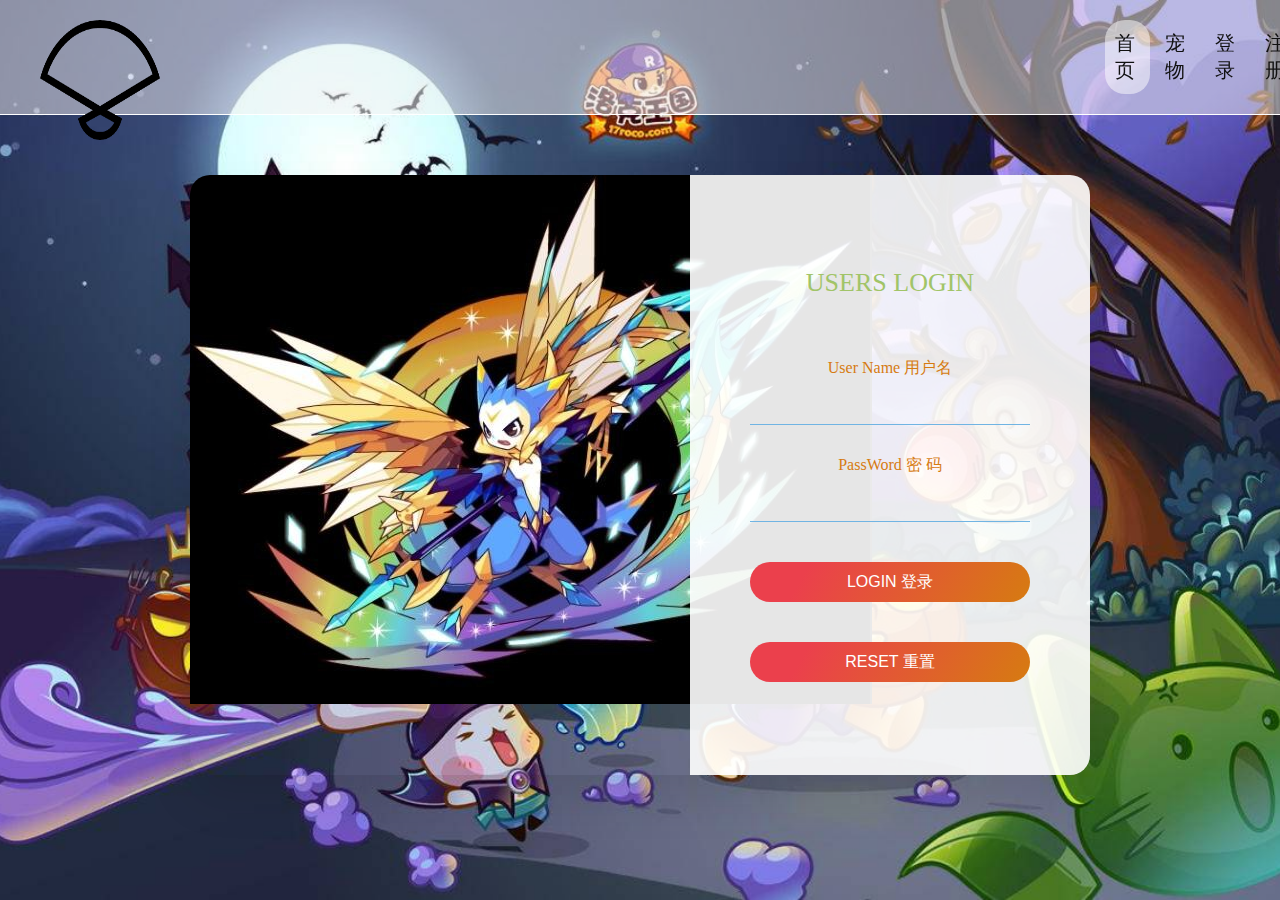
<file: denglu.html>
<!DOCTYPE html>
<html lang="en">
<head>
    <meta charset="UTF-8">
    <meta name="viewport" content="width=device-width, initial-scale=1.0">
    <meta http-equiv="X-UA-Compatible" content="ie=edge">
    <title>登录</title>
    <link rel="stylesheet" href="./CSS/denglu.css" class="">
</head>
<body>
    <script src="./JS/denglu.js"></script>
    <header>
            <div class="nav">
   <!-- 导航栏 -->
                        <ul>
                            <li class="active"><a href="./index.html">首页</a></li>
                            <li><a href="./火系.html">宠物</a></li>
                            <li><a href="./denglu.html">登录</a></li>
                            <li><a href="./zhuce.html">注册</a></li>
                            <li><a href="./报告.html">报告</a></li>
                        </ul>
              
                </div>
    
      </header>
        <div class="wrap">
            <!-- 登录验证表单 -->
                        <div class="logo">
                            <img src="./img/111.png" alt=""  >
                        </div>

            <form id="myform" name="myform">
                <div id="form" class="form">
                    <div class="left">
                        <img src="img/洛克王国2.jpg" alt="">
                    </div>
                    <div class="right">
                        <div class="right-con">
                            <h1>USERS LOGIN</h1>
                            <h3>User Name 用户名</h3>
                            <input id="uname" name="uname" class="text" type="text">
                            <h3>PassWord 密 码</h3>
                            <input id="upwd" name="upwd" class="text" type="password">
                            <div id="validate"style="color:red"></div>
                            <button class="btn" type="button"onclick="checkForm()">LOGIN  登录</button>
                            <button class="btn" type="reset" onclick="resetForm()">RESET  重置</button>
                        
                        </div>
                    </div>
                </div> 
            </form>
            </div>
</body>





</html>
</file>
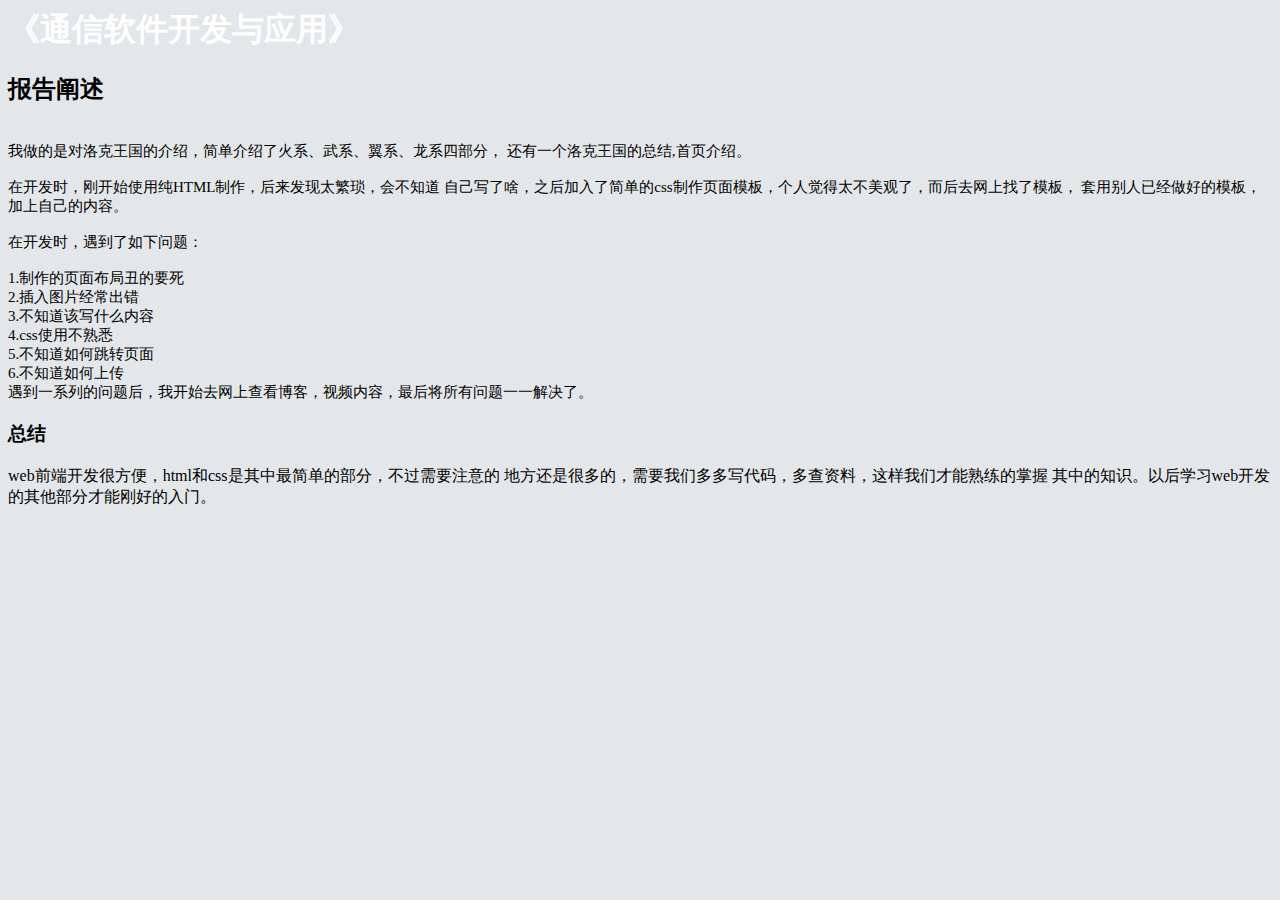
<file: 报告.html>
<html>
<head>
    <meta http-equiv="content-Type" content="textml; charset=utf-8" />
</head>
    <title>《通信软件开发与应用》</title>
<body style="background-color:rgba(112, 128, 138, 0.19);">
	

<h1 style="font-family:verdana;color:white">《通信软件开发与应用》</h1>
<h2>报告阐述</h2>
 

<p style="font-size:15px">
    <br/>
    我做的是对洛克王国的介绍，简单介绍了火系、武系、翼系、龙系四部分，
    还有一个洛克王国的总结,首页介绍。
    <br>
    <br/>
    在开发时，刚开始使用纯HTML制作，后来发现太繁琐，会不知道
    自己写了啥，之后加入了简单的css制作页面模板，个人觉得太不美观了，而后去网上找了模板，
    套用别人已经做好的模板，加上自己的内容。
    <br>
    <br/>
    在开发时，遇到了如下问题：<br>
    <br/>
    1.制作的页面布局丑的要死<br>
    2.插入图片经常出错<br>
    3.不知道该写什么内容<br>
    4.css使用不熟悉<br>
    5.不知道如何跳转页面<br>
    6.不知道如何上传<br>
    遇到一系列的问题后，我开始去网上查看博客，视频内容，最后将所有问题一一解决了。
    <h3>
        总结
    </h3>
    web前端开发很方便，html和css是其中最简单的部分，不过需要注意的
    地方还是很多的，需要我们多多写代码，多查资料，这样我们才能熟练的掌握
    其中的知识。以后学习web开发的其他部分才能刚好的入门。
    <br>
</body>
</file>
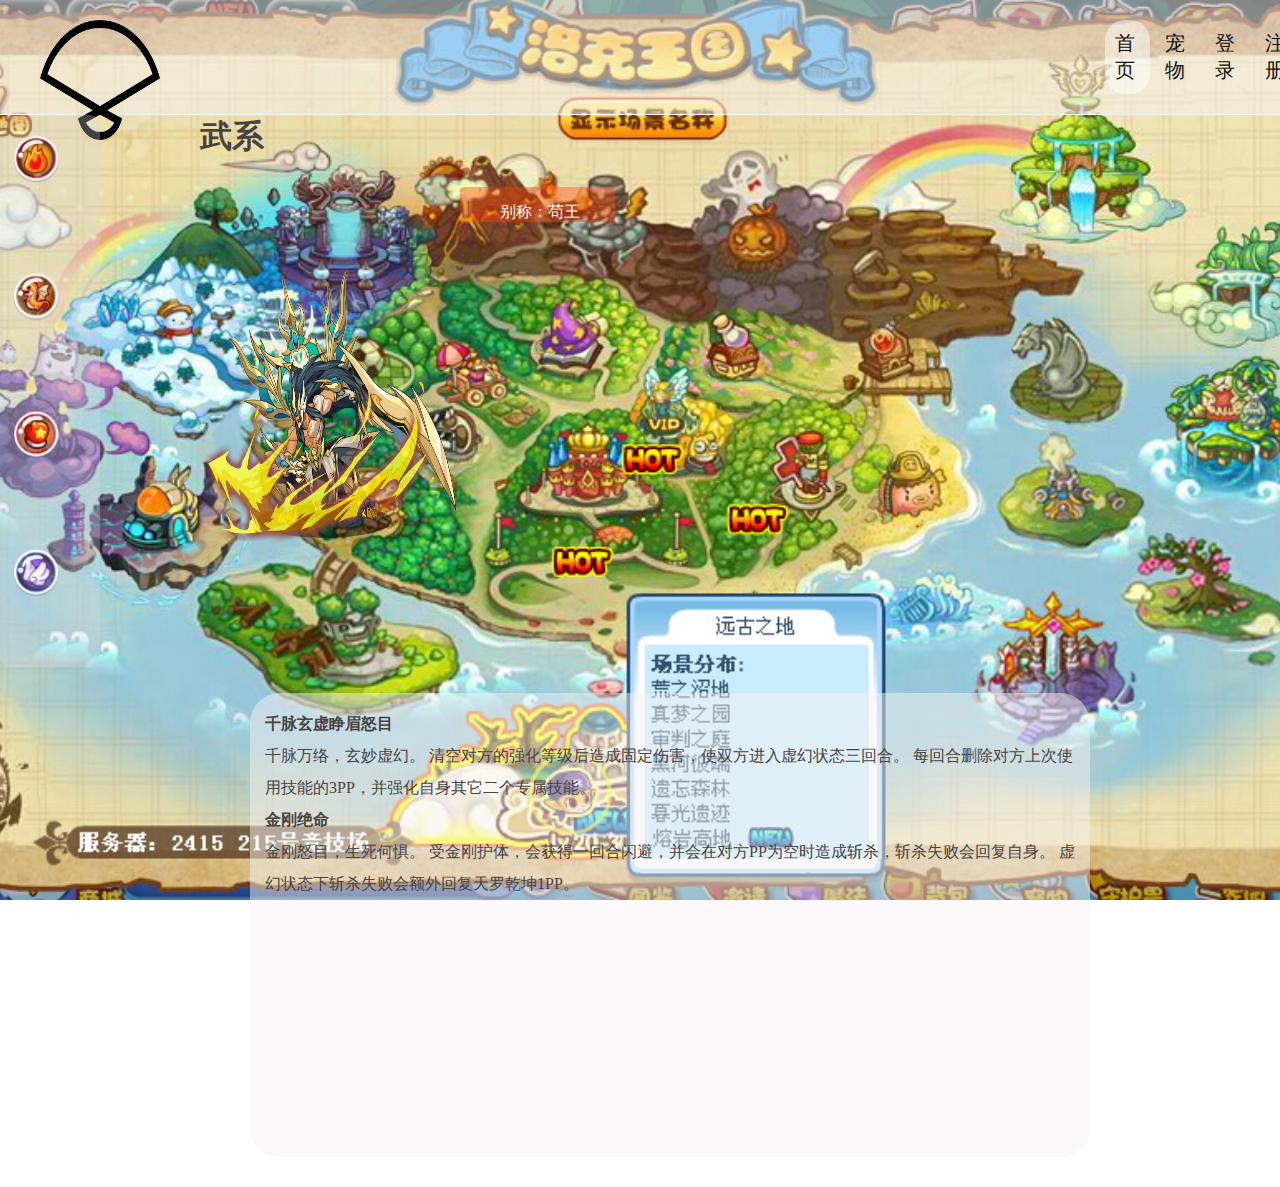
<file: 武系.html>
<!DOCTYPE html>
<html lang="en">
<head>
    <meta charset="UTF-8">
    <meta name="viewport" content="width=device-width, initial-scale=1.0">
    <meta http-equiv="X-UA-Compatible" content="ie=edge">
    <title>宠物</title>
</head>
<link rel="stylesheet" href="./CSS/content.css">
<body>
        <header>
                <div class="nav">
        <!--导航栏 -->
                            <ul>
                                <li class="active"><a href="./index.html">首页</a></li>
                                <li><a href="诗.html">宠物</a></li>
                                <li><a href="./denglu.html">登录</a></li>
                                <li><a href="./zhuce.html">注册</a></li>
                                <li><a href="./报告.html">报告</a></li>
                            </ul>
                </div>
        
          </header>
                    <div class="logo">
                            <img src="./img/111.png" alt=""  >
                        </div>
<div>
    <!-- 侧边导航栏 -->
        <div class="shell">
            <a href="./火系.html" class="box"> <img src="./img/10.png" alt="" class="cartoon_1"><span>火系</span></a>
            <a href="./龙系.html" class="box"> <img src="./img/9.png" alt="" class="cartoon_1"><span> 龙系</span></a>
            <a href="./武系.html" class="box"> <img src="./img/15.png" alt="" class="cartoon_1"><span>武系</span></a>
            <a href="./翼系.html" class="box"> <img src="./img/18.png" alt="" class="cartoon_1"><span>翼系</span></a>
        </div> 
<!-- 内容部分 -->
        <div class="rwjs2">
                <h1>武系</h1><br />
                <div class="aaa bzh">
                    <img src="./img/圣尊武王.jpg" />
                    <span>别称：苟王</span><br />
                </div>
                <div class="aaa_right">
                    <b>千脉玄虚睁眉怒目</b><br />
                    	千脉万络，玄妙虚幻。
                        清空对方的强化等级后造成固定伤害，使双方进入虚幻状态三回合。
                        每回合删除对方上次使用技能的3PP，并强化自身其它二个专属技能。<br>
               
                    <b>金刚绝命</b><br />
                    	金刚怒目，生死何惧。
                        受金刚护体，会获得一回合闪避，并会在对方PP为空时造成斩杀，斩杀失败会回复自身。
                        虚幻状态下斩杀失败会额外回复天罗乾坤1PP。
                </div>

            </div>
        </div>


   
</body>
</html>
</file>
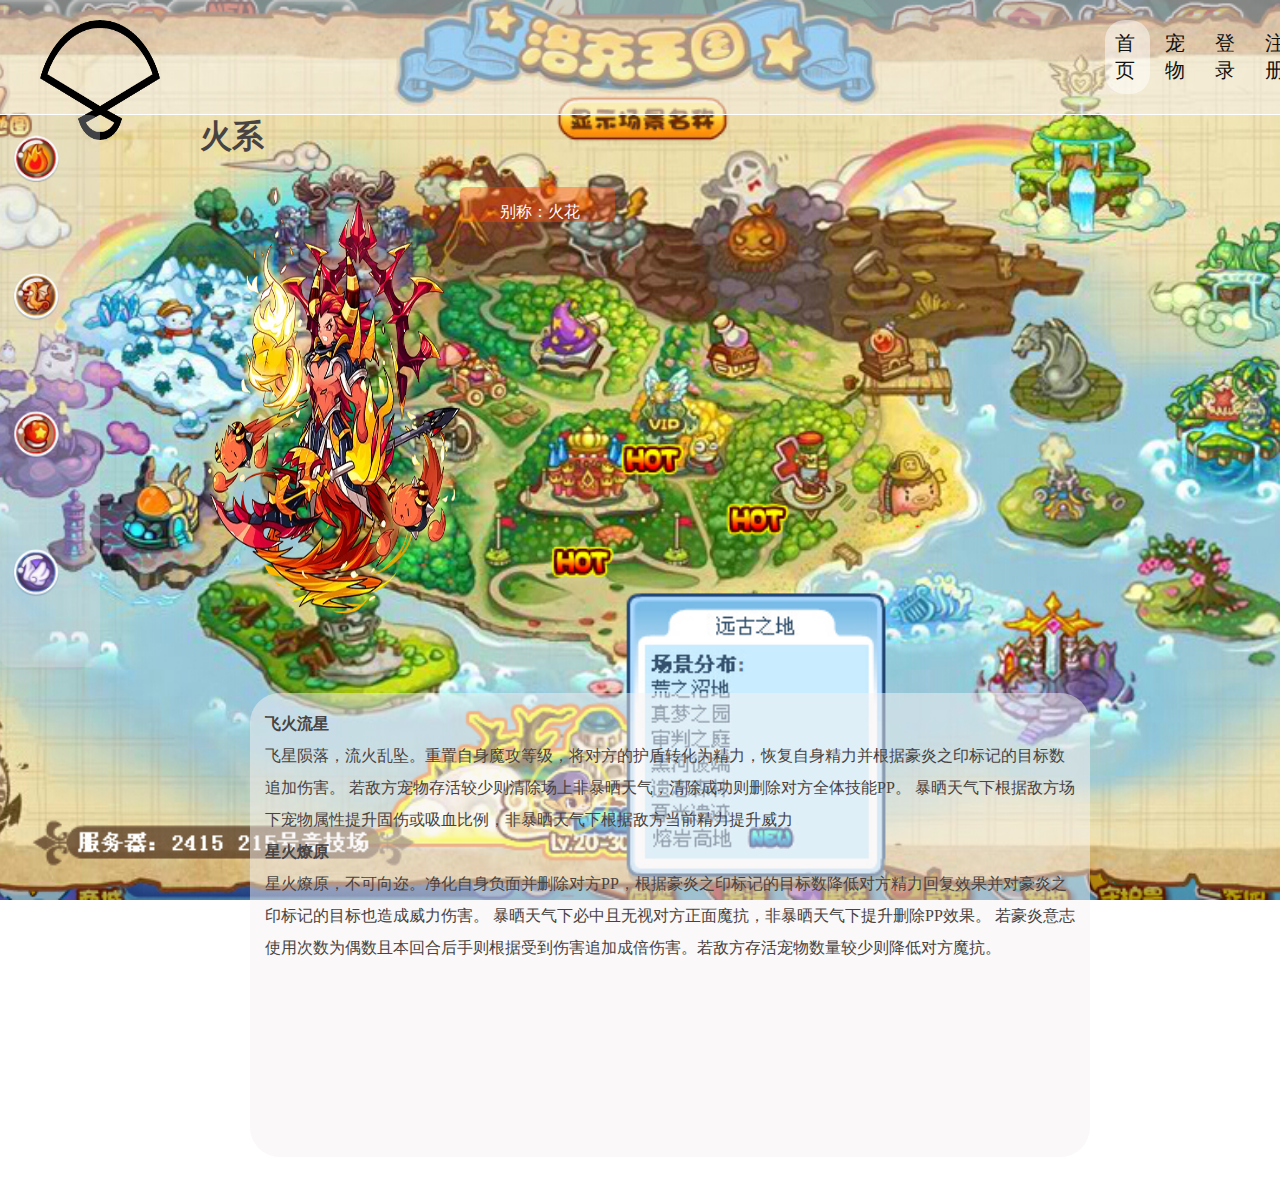
<file: 火系.html>
<!DOCTYPE html>
<html lang="en">
<head>
    <meta charset="UTF-8">
    <meta name="viewport" content="width=device-width, initial-scale=1.0">
    <meta http-equiv="X-UA-Compatible" content="ie=edge">
    <title>宠物</title>
</head>
<link rel="stylesheet" href="./CSS/content.css">
<body>
        <header>
                <div class="nav">
        <!-- 导航栏 -->
                            <ul>
                                <li class="active"><a href="./index.html">首页</a></li>
                                <li><a href="火系.html">宠物</a></li>
                                <li><a href="./denglu.html">登录</a></li>
                                <li><a href="./zhuce.html">注册</a></li>
                                <li><a href="./报告.html">报告</a></li>
                            </ul>
                </div>
        
          </header>
                    <div class="logo">
                            <img src="./img/111.png" alt=""  >
                        </div>
<div>
    <!-- 侧边导航栏 -->
        <div class="shell">
            <a href="./火系.html" class="box"> <img src="./img/10.png" alt="" class="cartoon_1"><span>火系</span></a>
            <a href="./龙系.html" class="box"> <img src="./img/9.png" alt="" class="cartoon_1"><span> 龙系</span></a>
            <a href="./武系.html" class="box"> <img src="./img/15.png" alt="" class="cartoon_1"><span>武系</span></a>
            <a href="./翼系.html" class="box"> <img src="./img/18.png" alt="" class="cartoon_1"><span>翼系</span></a>
        </div> 
<!-- 内容 -->
        <div class="rwjs2">
                <h1>火系</h1><br />
                <div class="aaa bzh">
                    <img src="./img/豪炎战神 .jpg" />
                    <span>别称：火花</span><br />
                </div>
                <div class="aaa_right">
                    <b>飞火流星</b><br />
                    	飞星陨落，流火乱坠。重置自身魔攻等级，将对方的护盾转化为精力，恢复自身精力并根据豪炎之印标记的目标数追加伤害。
                        若敌方宠物存活较少则清除场上非暴晒天气，清除成功则删除对方全体技能PP。
                        暴晒天气下根据敌方场下宠物属性提升固伤或吸血比例，非暴晒天气下根据敌方当前精力提升威力<br />
               
                    <b>星火燎原</b><br />
                        星火燎原，不可向迩。净化自身负面并删除对方PP，根据豪炎之印标记的目标数降低对方精力回复效果并对豪炎之印标记的目标也造成威力伤害。
                        暴晒天气下必中且无视对方正面魔抗，非暴晒天气下提升删除PP效果。
                        若豪炎意志使用次数为偶数且本回合后手则根据受到伤害追加成倍伤害。若敌方存活宠物数量较少则降低对方魔抗。
                </div>

            </div>
        </div>
</body>
</html>
</file>
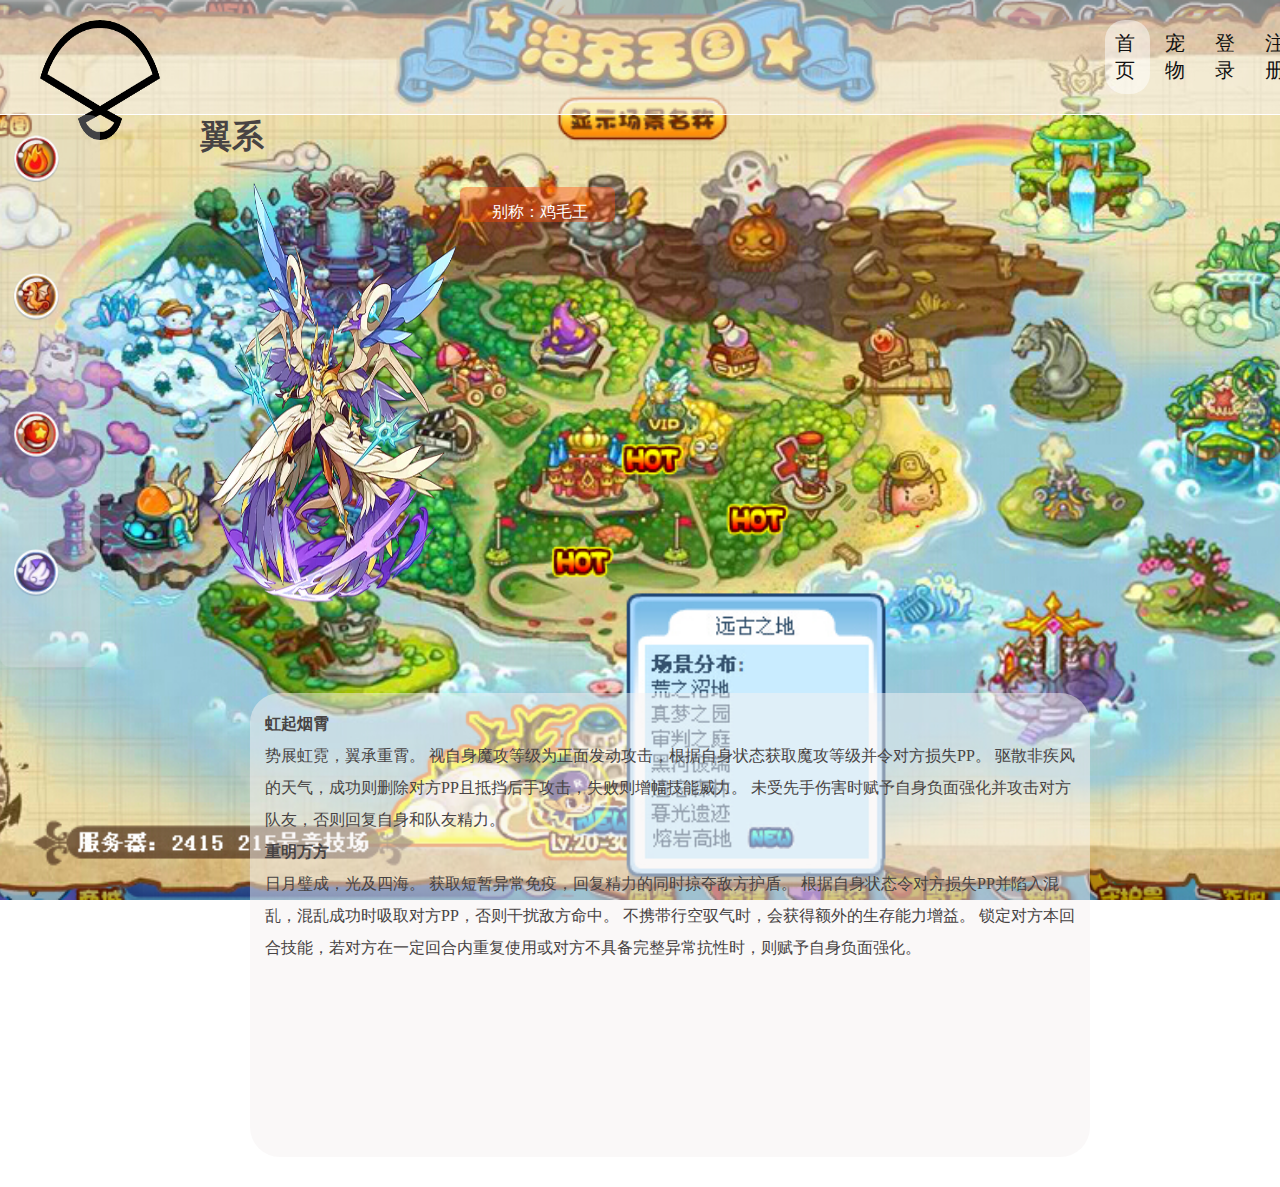
<file: 翼系.html>
<!DOCTYPE html>
<html lang="en">
<head>
    <meta charset="UTF-8">
    <meta name="viewport" content="width=device-width, initial-scale=1.0">
    <meta http-equiv="X-UA-Compatible" content="ie=edge">
    <title>宠物</title>
</head>
<link rel="stylesheet" href="./CSS/content.css">
<body>
        <header>
                <div class="nav">
        <!-- 导航栏 -->
                            <ul>
                                <li class="active"><a href="./index.html">首页</a></li>
                                <li><a href="火系.html">宠物</a></li>
                                <li><a href="./denglu.html">登录</a></li>
                                <li><a href="./zhuce.html">注册</a></li>
                                <li><a href="./报告.html">报告</a></li>
                            </ul>
                </div>
        
          </header>
                    <div class="logo">
                            <img src="./img/111.png" alt=""  >
                        </div>
<div>
    <!-- 侧边导航栏 -->
        <div class="shell">
                <a href="./火系.html" class="box"> <img src="./img/10.png" alt="" class="cartoon_1"><span>火系</span></a>
                <a href="./龙系.html" class="box"> <img src="./img/9.png" alt="" class="cartoon_1"><span> 龙系</span></a>
                <a href="./武系.html" class="box"> <img src="./img/15.png" alt="" class="cartoon_1"><span>武系</span></a>
                <a href="./翼系.html" class="box"> <img src="./img/18.png" alt="" class="cartoon_1"><span>翼系</span></a>
        </div> 
<!-- 内容 -->
        <div class="rwjs2">
                <h1>翼系</h1><br />
                <div class="aaa bzh">
                    <img src="./img/凌羽圣翼王.jpg" />
                    <span>别称：鸡毛王</span><br />
                </div>
                <div class="aaa_right">
                    <b>虹起烟霄</b><br />
                    势展虹霓，翼承重霄。
                    视自身魔攻等级为正面发动攻击，根据自身状态获取魔攻等级并令对方损失PP。
                    驱散非疾风的天气，成功则删除对方PP且抵挡后手攻击，失败则增幅技能威力。
                    未受先手伤害时赋予自身负面强化并攻击对方队友，否则回复自身和队友精力。<br />
               
                    <b>重明万方</b><br/>
                    日月璧成，光及四海。
                    获取短暂异常免疫，回复精力的同时掠夺敌方护盾。
                    根据自身状态令对方损失PP并陷入混乱，混乱成功时吸取对方PP，否则干扰敌方命中。
                    不携带行空驭气时，会获得额外的生存能力增益。
                    锁定对方本回合技能，若对方在一定回合内重复使用或对方不具备完整异常抗性时，则赋予自身负面强化。
                </div>

            </div>
        </div>


   
</body>
</html>
</file>
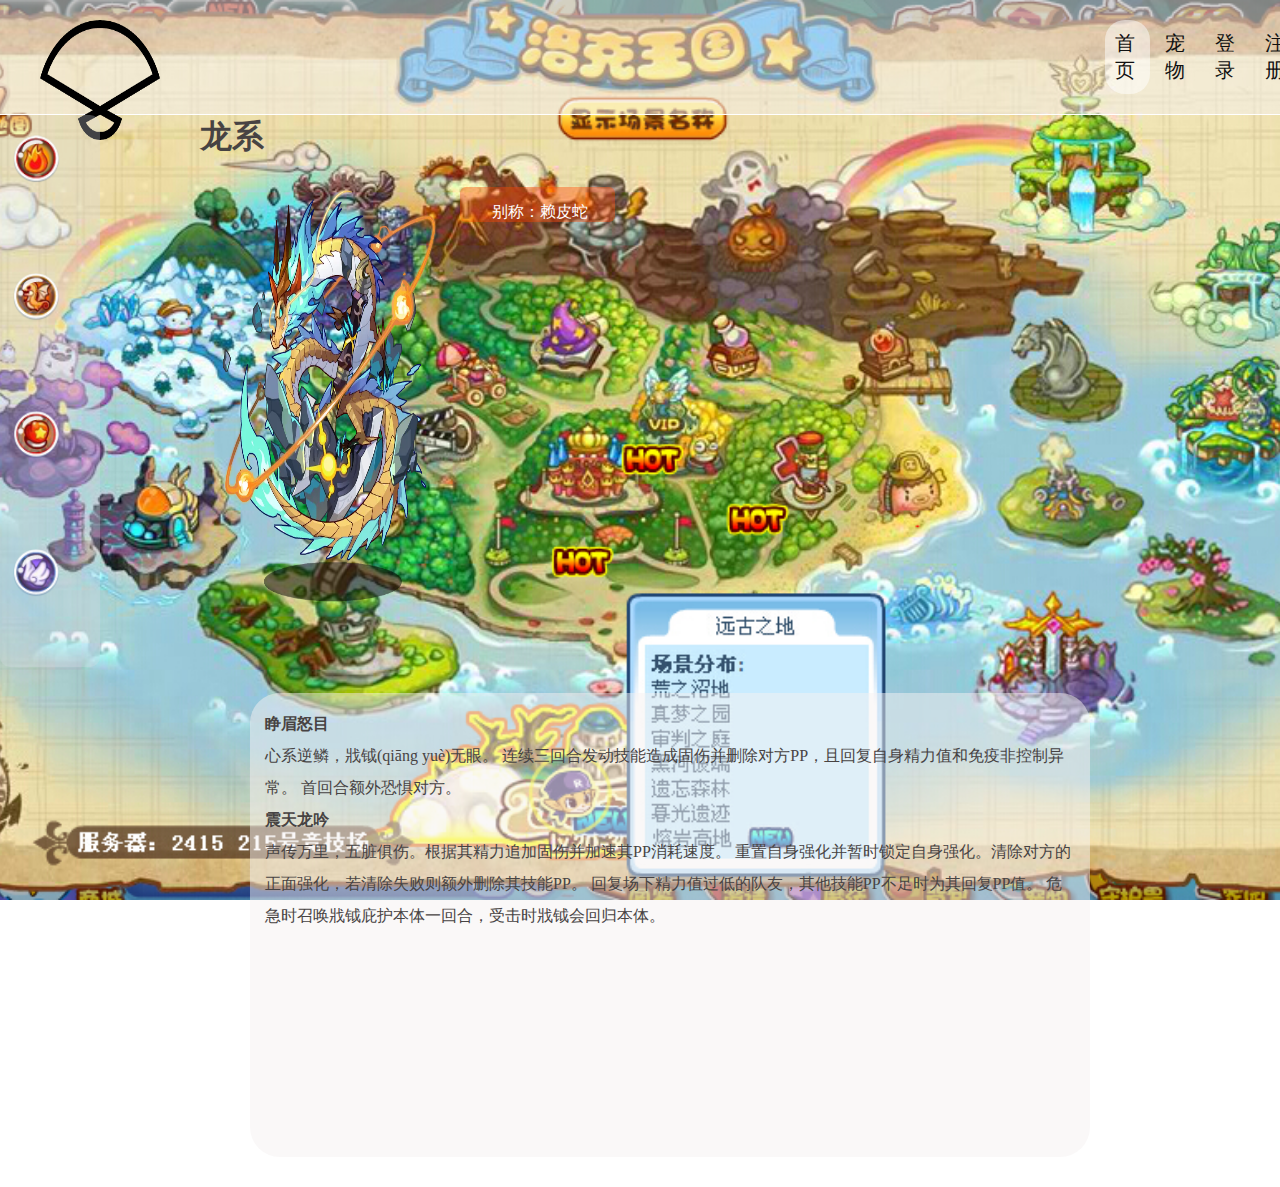
<file: 龙系.html>
<!DOCTYPE html>
<html lang="en">
<head>
    <meta charset="UTF-8">
    <meta name="viewport" content="width=device-width, initial-scale=1.0">
    <meta http-equiv="X-UA-Compatible" content="ie=edge">
    <title>宠物</title>
</head>
<link rel="stylesheet" href="./CSS/content.css">
<body>
        <header>
                <div class="nav">
        <!-- 导航栏 -->
                            <ul>
                                <li class="active"><a href="./index.html">首页</a></li>
                                <li><a href="火系.html">宠物</a></li>
                                <li><a href="./denglu.html">登录</a></li>
                                <li><a href="./zhuce.html">注册</a></li>
                                <li><a href="./报告.html">报告</a></li>
                            </ul>
                </div>
        
          </header>
                    <div class="logo">
                            <img src="./img/111.png" alt=""  >
                        </div>
<div>
    <!-- 侧边导航栏 -->
        <div class="shell">
            <a href="./火系.html" class="box"> <img src="./img/10.png" alt="" class="cartoon_1"><span>火系</span></a>
            <a href="./龙系.html" class="box"> <img src="./img/9.png" alt="" class="cartoon_1"><span> 龙系</span></a>
            <a href="./武系.html" class="box"> <img src="./img/15.png" alt="" class="cartoon_1"><span>武系</span></a>
            <a href="./翼系.html" class="box"> <img src="./img/18.png" alt="" class="cartoon_1"><span>翼系</span></a>
        </div> 
<!-- 内容 -->
        <div class="rwjs2">
                <h1>龙系</h1><br />
                <div class="aaa bzh">
                    <img src="./img/战钺蟠龙.jpg" />
                    <span>别称：赖皮蛇</span><br />
                </div>
                <div class="aaa_right">
                    <b>睁眉怒目</b><br />
                    心系逆鳞，戕钺(qiāng yuè)无眼。
                    连续三回合发动技能造成固伤并删除对方PP，且回复自身精力值和免疫非控制异常。
                    首回合额外恐惧对方。<br>
               
                    <b>震天龙吟</b><br />
                    声传万里，五脏俱伤。根据其精力追加固伤并加速其PP消耗速度。
                    重置自身强化并暂时锁定自身强化。清除对方的正面强化，若清除失败则额外删除其技能PP。
                    回复场下精力值过低的队友，其他技能PP不足时为其回复PP值。
                    危急时召唤戕钺庇护本体一回合，受击时戕钺会回归本体。
                </div>
        
            </div>
        </div>


   
</body>
</html>
</file>
<file: CSS/denglu.css>
*{
    margin:0;
    padding: 0;
    box-sizing:border-box;
    color: rgb(71, 67, 67);
}

body {
    overflow: hidden;
}
/* 主体内容 样式 */
.wrap {
    /* 备选方案2 */
    width: 100%;
    height: 100vh;
    display: flex;
    justify-content: center;
    align-items: center;
    background-image: linear-gradient(to right top, #dc7e7e, #e17172, #e56365, #e85359, #eb404c, #e85538, #e16925, #d67b11, #bba42f, #a1c468, #92dda7, #9cf1df);
    overflow-x: hidden;
}


.wrap{
    width:100%;
    background:url(../img/洛克王国.jpg) no-repeat center;
    background-attachment:fixed;
    background-size: cover;
    overflow-x: hidden;

}
/* 头部样式 */
header {
    position:fixed;
    top: 0;
    left: 0;
    right: 0;
width: 100%;
/* z-index: 10; */
padding: 20px 100px;
box-sizing: border-box;
display: flex;
justify-content: space-between;
align-items: center;
color: #fff;
overflow: hidden;
border-bottom: double white 1px;
background-color:rgba(245, 241, 241, 0.5);
}
header ul{
    padding-left: 1000px;
    list-style: none;
   display: flex;
   justify-content: center;
   align-items: center;
   }
   
   header ul li {
   font-size: 20px;
       font-weight: 400;
       margin-left: 5px;
       transition: all .5s linear;
       padding: 10px;
       border-radius: 20px;
       }
   header ul li:hover {
       background:rgba(255,255,255,0.5);
       color: #4a2c79;
       transform: scale(1.2);
       }
   header ul li.active {
       background:rgba(255,255,255,0.5);
       color: #2b1055;
       }
   a:link,a:visited{
       color:rgb(17, 17, 17);
       text-decoration:none;
       }
   /* 导航栏部分 */
.nav{
    padding-right: 50px ;
  
}
.nav li{
    padding-right: 15px;
    font-family: 'Times New Roman',Times,serif;
    
    
    
}
/* logo图标部分 */
.logo{
    position: absolute;
    top:20px;
    left: 40px;
}
.logo img{
    width: 120px;
    height:120px;
    border-radius: 60px;
}


/* 注册表单样式 */

.form {
    width: 900px;
    height: 600px;
    display: flex;
    border-radius: 20px;
    overflow: hidden;
    box-shadow: 0 25px 45px rgba(0, 0, 0, 0.1);
    margin-top: 50px;
}
/* form左侧  图片部分*/
.left {
    width: 500px;
    height: 600px;
}


/* form右侧 表单右侧 */
.right {
    width: 400px;
    height: 600px;
    background: rgba(255,255,255,0.9);
    display: flex;
    justify-content: center;
    align-items: center;
}

.right-con {
    width: 70%;
    display: flex;
    flex-direction: column;
    text-align: center;
}
/* 登录 标题 */
h1 {
    font-size: 26px;
    color: #a1c468;
    font-weight: 400;
    padding-bottom: 30px;


}
/* 登录 所填内容标题 */
h3 {
    font-size: 16px;
    font-weight: 400;
    color: #d67b11 ;
    padding: 30px 0;

}
/* 填入表格的文字样式 */
.text {
    width: 100%;
    outline: none;
    border: none;
    border-bottom: 1px solid #70b4e3;
    color: #366ae6;
    background-color: rgba(0, 0, 0, 0);
}
/* 按钮样式 */
.btn {
    width: 100%;
    height: 40px;
    border-radius: 20px;
    border: none;
    color: #fff;
    font-size: 16px;
    cursor: pointer;
    margin-top: 40px;

    background-image: linear-gradient(120deg,#eb404c 20%,#d67b11 100%)
}

.btn:hover {
    box-shadow: 0 0 20px rgba(0, 0, 0, 0.1);
}
</file>
<file: CSS/content.css>
*{
    margin:0;
    padding: 0;
    box-sizing:border-box;
    color: rgb(71, 67, 67);
}
/* 主体样式 */
body {
    width: 100%;
    background:url(../img/地图.jpg) no-repeat center;
    background-attachment:fixed;
    background-size: cover;
    overflow-x: hidden;
}

/* 头部 */
header {
    position: relative;
    top: 0;
    left: 0;
    right: 0;
width: 100%;
/* z-index: 10; */
padding: 20px 100px;
box-sizing: border-box;
display: flex;
justify-content: space-between;
align-items: center;
/* color: rgb(17, 16, 16); */
overflow: hidden;
border-bottom: double white 1px;
background-color:rgba(245, 241, 241, 0.5);
}
header ul{
    padding-left: 1000px;
    list-style: none;
   display: flex;
   justify-content: center;
   align-items: center;
   }
   
   header ul li {
     
   font-size: 20px;
       font-weight: 400;
       margin-left: 5px;
       transition: all .5s linear;
       padding: 10px;
       border-radius: 20px;
       }
   header ul li:hover {
       background:rgba(255,255,255,0.5);
       color: #4a2c79;
       transform: scale(1.2);
       }
   header ul li.active {
       background:rgba(255,255,255,0.5);
       color: #2b1055;
      
       }

    
    a:link,a:visited{
       color:rgb(17, 17, 17);
       text-decoration:none;
       }
/* 导航栏部分 */
.nav{
    padding-right: 50px ;
  
}
.nav li{
    padding-right: 15px;
    font-family: 'Times New Roman',Times,serif;
    
    
    
}

/* logo图标 */
.logo{
    position: absolute;
    top:20px;
    left: 40px;
}
.logo img{
    width: 120px;
    height:120px;
    border-radius: 60px;
}
/*3D翻转*/
.cartoon_1 {
    transition: transform 2s
        /*反转动画关键*/
}

.cartoon_1:hover {
    transform: rotateY(360deg);
}

/* 侧边导航栏 */
.shell {
    position: fixed;
    width: 100px;
    /* height: 700px; */
    /* height: 100%; */
    display: flex;
    justify-content: center;
    align-items: center;
    flex-direction: column;
    background-color: rgb(216, 220, 230,0.3);
    border-radius: 10px;
    transition: .3s;
    overflow: hidden;
    float: left;
}
/* 侧边导航栏图标 */
.shell img{
    position: relative;
            width: 50px;
            height: 50px;
    
        }
/* 侧边导航栏a标签样式 */
        .box{
            display:flex;
            height: 100px;
            width: 75%;
            margin: 19px;
            border-radius: 5px;
            transition: .3s;
            color: rgb(216, 216, 233);
        }
/* 侧边导航栏展开后的模块 */
        .box span{
            position: relative;
            padding-top: 20px;
            padding-left: 8px;
            font: 400 20px '';
            opacity: 0;
            transition: .1s;
        }
        /* 展开宽度  */
        .shell:hover{
            width: 240px;
            /* height: 100%; */
        }
/* 展开后span样式 */
        .shell:hover span{
            opacity: 1;
        }
         /* 鼠标悬浮时a标签样式 */
.box:hover{
            background-color: rgb(247, 249, 252);
            color: rgb(7, 7, 7);
}


/* 内容部分 */
.rwjs2{
    float: left;
    padding-left: 200px;
}

  /* 右文字左图片样式 */
.rwjs2 .aaa{
    margin-bottom: 80px;
    float: left;
    cursor: pointer;
}
.rwjs2 .aaa img{
    width: 260px;
    height: 436px;
    float: left;
    position: relative;
    transition: all 0.6s;
    border-radius: 20px;
}
/* 图片旁边的标签 */
.rwjs2 .aaa span{
    display: inline-block;
    width: 155px;
    height: 35px;
    padding-top: 15px;
    padding-left: 5px;
    margin: 10px 0px;
    color: white;
    background-color: rgb(255, 68, 0,0.4);
    border-radius: 6px;
    text-align: center;
    transition: all 0.6s;
}
  /* 右文字左图片样式——右侧文字样式 */
.rwjs2 .aaa_right{
    width: 840px;
    height: 464px;
    line-height: 32px;
    padding: 15px;
    float: left;
    border-radius: 30px;
   margin-left: 50px;
    margin-bottom: 30px;
    background-color:rgba(245, 241, 241, 0.5);
    /* text-indent: 2em; */
}
.rwjs2 .aaa:hover img{
    transform: translateX(-38px);
}
.rwjs2 .aaa:hover span{
    transform: translateX(-28px);
}
 
  /* 左文字右图片样式 */
.rwjs2 .bbb{
    margin-bottom: 80px;
    float: right;
    cursor: pointer;
}
.rwjs2 .bbb img{
    width: 260px;
    height: 436px;
    border-radius: 20px;
    float: left;
    position: relative;
    transition: all 0.6s;


}
</file>
